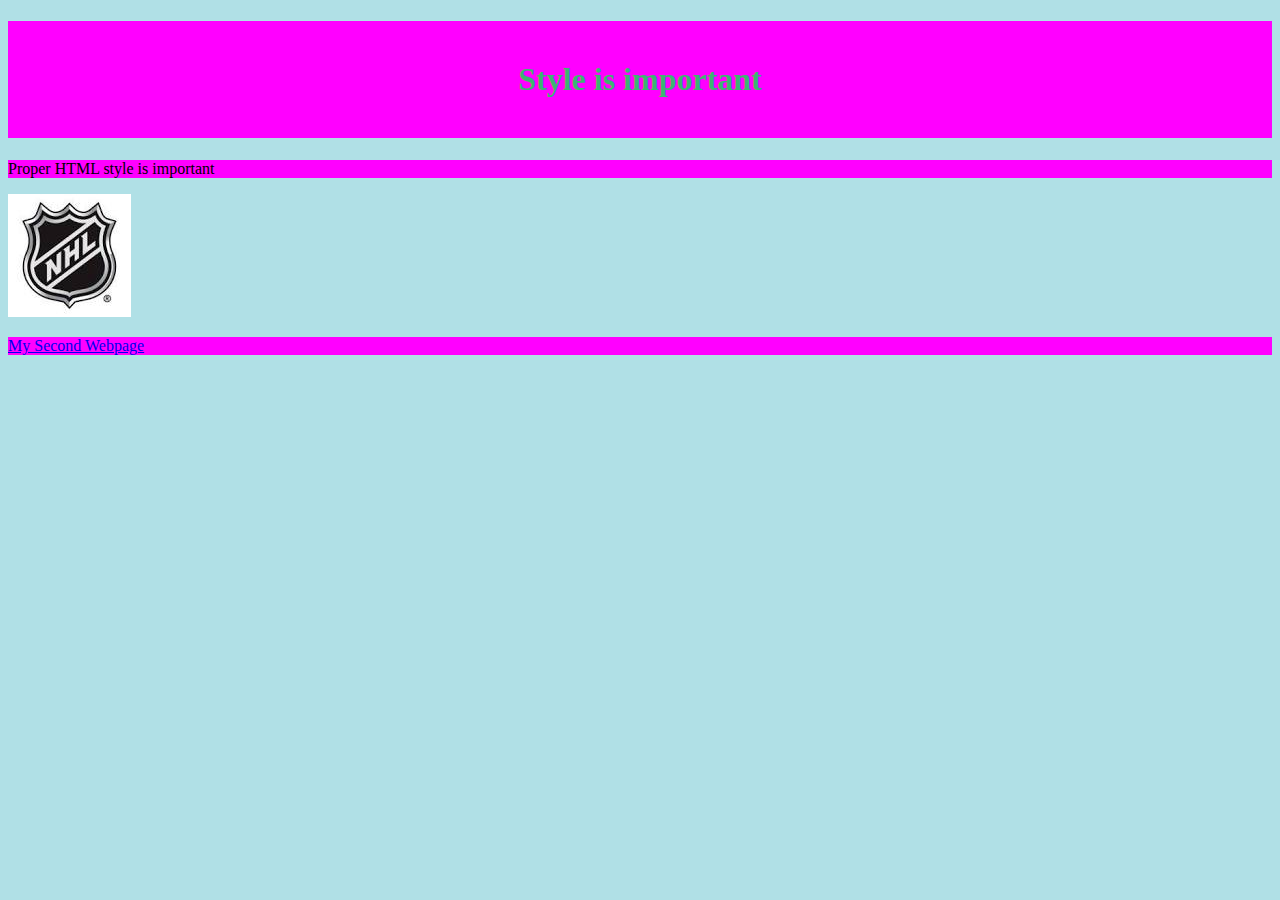
<file: index.html>
<!DOCTYPE html>
<!-- ICS2O-Unit1-04-HTML-hello_world -->
<html lang="en-ca">
  <head>
    <meta charset="utf-8">
    <meta name="description" content="My first webpage, with proper style">
    <meta name="keywords" content="ics2o">
    <meta name="author" content="Brett Foster">
    <meta name="viewport" content="width=device-width, initial-scale=1.0">
    <link rel="stylesheet" href="./CSS/Style.css">
    <title>My first webpage, with proper style</title>
  </head>
  <body>
    <h1 style="background-color:#ff00ff;">Style is important</h1>
    <p style="background-color:#ff00ff;">Proper HTML style is important</p>
    <img src="[data-uri]" alt="style">
    <p>
      <a href="index2.html">My Second Webpage</a>
    </p>
  </body>
</file>
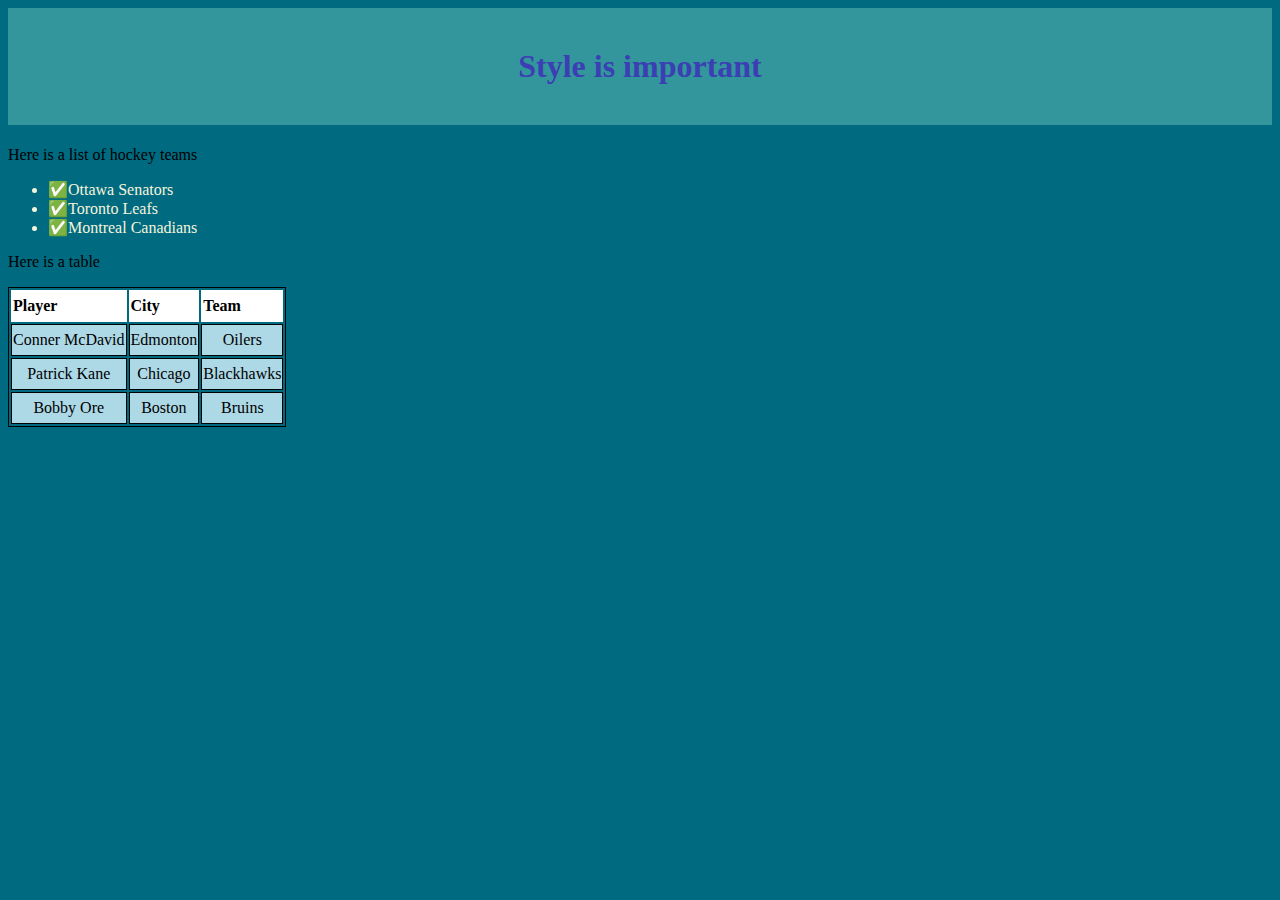
<file: index2.html>
<DOCTYPE html>
<!-- ICS2O-Unit1-04-HTML-Hello-Wolrd -->
<html lang="en-ca">
  <head>
    <meta charset="utf-8">
    <meta name="description" content="My first webpage, with MDL">
    <meta name="keywords" content="ics2o">
    <meta name="author" content="Brett Foster">
    <meta name="viewport" content="width=device-width, initial-scale=1.0">
    <link rel="stylesheet" href="./CSS/Style2.css">
    <title>My second webpage, with MDL</title>
  </head>
  <body>
     <h1>Style is important</h1>
    <p>Here is a list of hockey teams</p>
    <ul>
      <li>Ottawa Senators</li>
      <li>Toronto Leafs</li>
      <li>Montreal Canadians</li>
    </ul>
    <p>Here is a table</p>
    <table>
      <tr>
        <th>Player</th>
        <th>City</th>
        <th>Team</th>
      </tr>
      <tr>
        <td>Conner McDavid</td>
        <td>Edmonton</td>
        <td>Oilers</td>
      </tr>
      <tr>
        <td>Patrick Kane</td>
        <td>Chicago</td>
        <td>Blackhawks</td>
      </tr>
      <tr>
        <td>Bobby Ore</td>
        <td>Boston</td>
        <td>Bruins</td>
      </tr>
    </table>
  </body>
</html>
</file>
<file: CSS/Style.css>
body {
  background-color: powderblue;
}

h1 {
  background-color: rgb(242, 19, 213);
  color: hsl(147, 50%, 47%);
  padding: 40px;
  text-align: center;
}

p {
  background-color: #ff00ff;
}
</file>
<file: CSS/Style2.css>
/* Created by: Brett Foster
 *Created on:  Oct 2022
 *This CSS file defines the style for index2.html  ICS2O-Unit1-04-HTML
*/

body {
  background-color: #006a80;
}

h1 {
  background-color: rgb(50 150 156);
  color: hsl(239deg 50% 47%);
  padding: 40px;
  text-align: center;
}

p {
  background-color: #dff00;
}

ul {
  color: beige;
}

ul li::before {
  content: "✅";
}

table {
  border: solid thin;
}

th {
  height: 2rem;
  background: white;
  border: 1px solid white;
  text-align: left;
}

td {
  height: 2rem;
  background: lightblue;
  border: 1px solid black;
  text-align: center;
}
</file>
